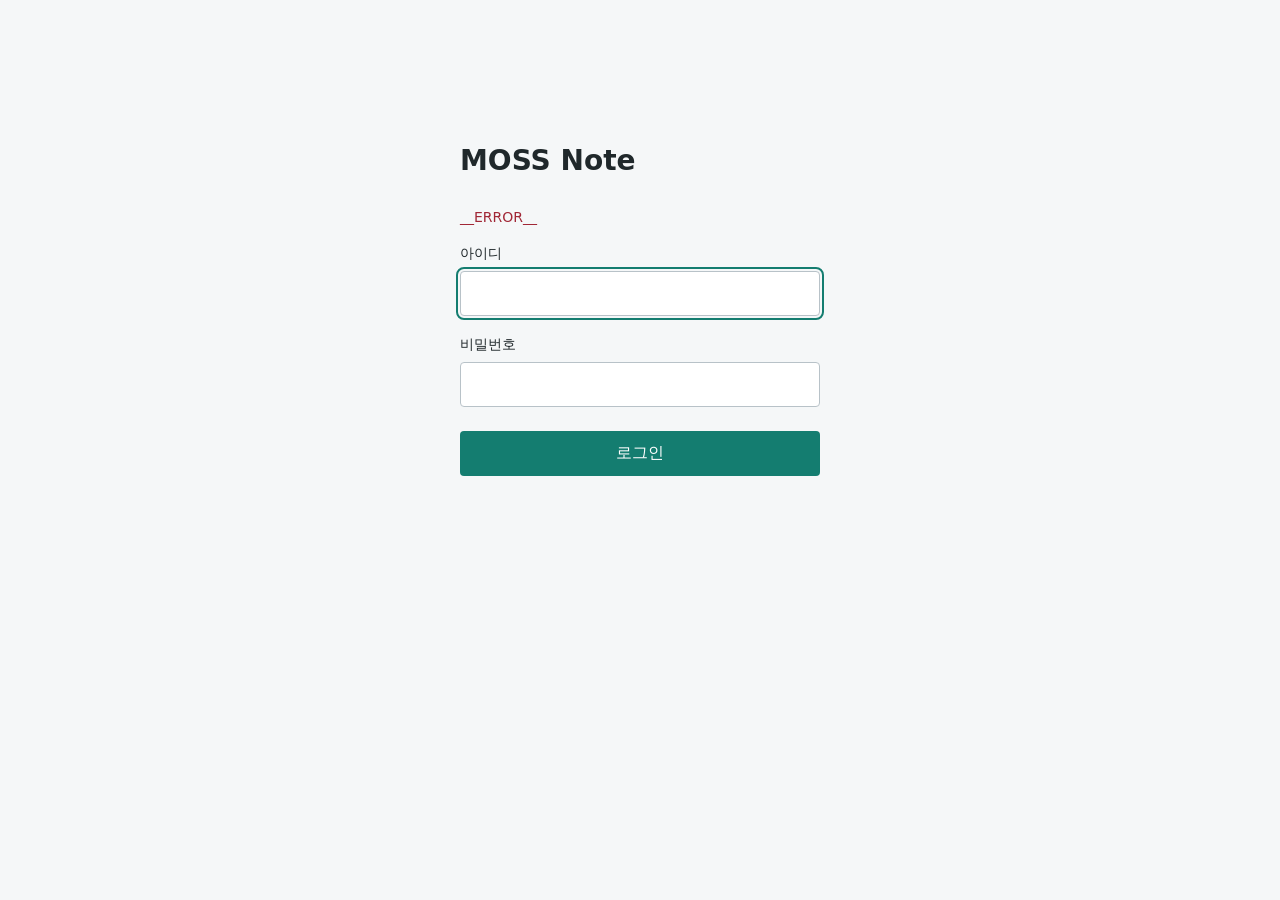
<file: static/login.html>
<!doctype html>
<html lang="ko">
<head>
  <meta charset="utf-8">
  <meta name="viewport" content="width=device-width, initial-scale=1">
  <title>MOSS Note - 로그인</title>
  <style>
    * { box-sizing: border-box; }
    body { margin: 0; background: #f5f7f8; color: #20282b; font: 16px system-ui, sans-serif; }
    main { width: min(360px, calc(100% - 40px)); margin: 16vh auto 40px; }
    h1 { font-size: 28px; margin-bottom: 32px; }
    label { display: block; font-size: 14px; margin: 20px 0 8px; }
    input { width: 100%; padding: 12px; border: 1px solid #b8c2c8; border-radius: 4px; font: inherit; background: white; }
    input:focus { outline: 2px solid #147d70; outline-offset: 2px; }
    button { width: 100%; margin-top: 24px; padding: 12px; border: 0; border-radius: 4px; background: #147d70; color: white; font: inherit; cursor: pointer; }
    .error { color: #a12736; font-size: 14px; }
    .error:empty { display: none; }
  </style>
</head>
<body>
  <main>
    <h1>MOSS Note</h1>
    <p class="error" role="alert">__ERROR__</p>
    <form action="/login" method="post">
      <input type="hidden" name="csrf" value="__CSRF__">
      <label for="username">아이디</label>
      <input id="username" name="username" autocomplete="username" required autofocus>
      <label for="password">비밀번호</label>
      <input id="password" name="password" type="password" autocomplete="current-password" required>
      <button type="submit">로그인</button>
    </form>
  </main>
</body>
</html>
</file>
